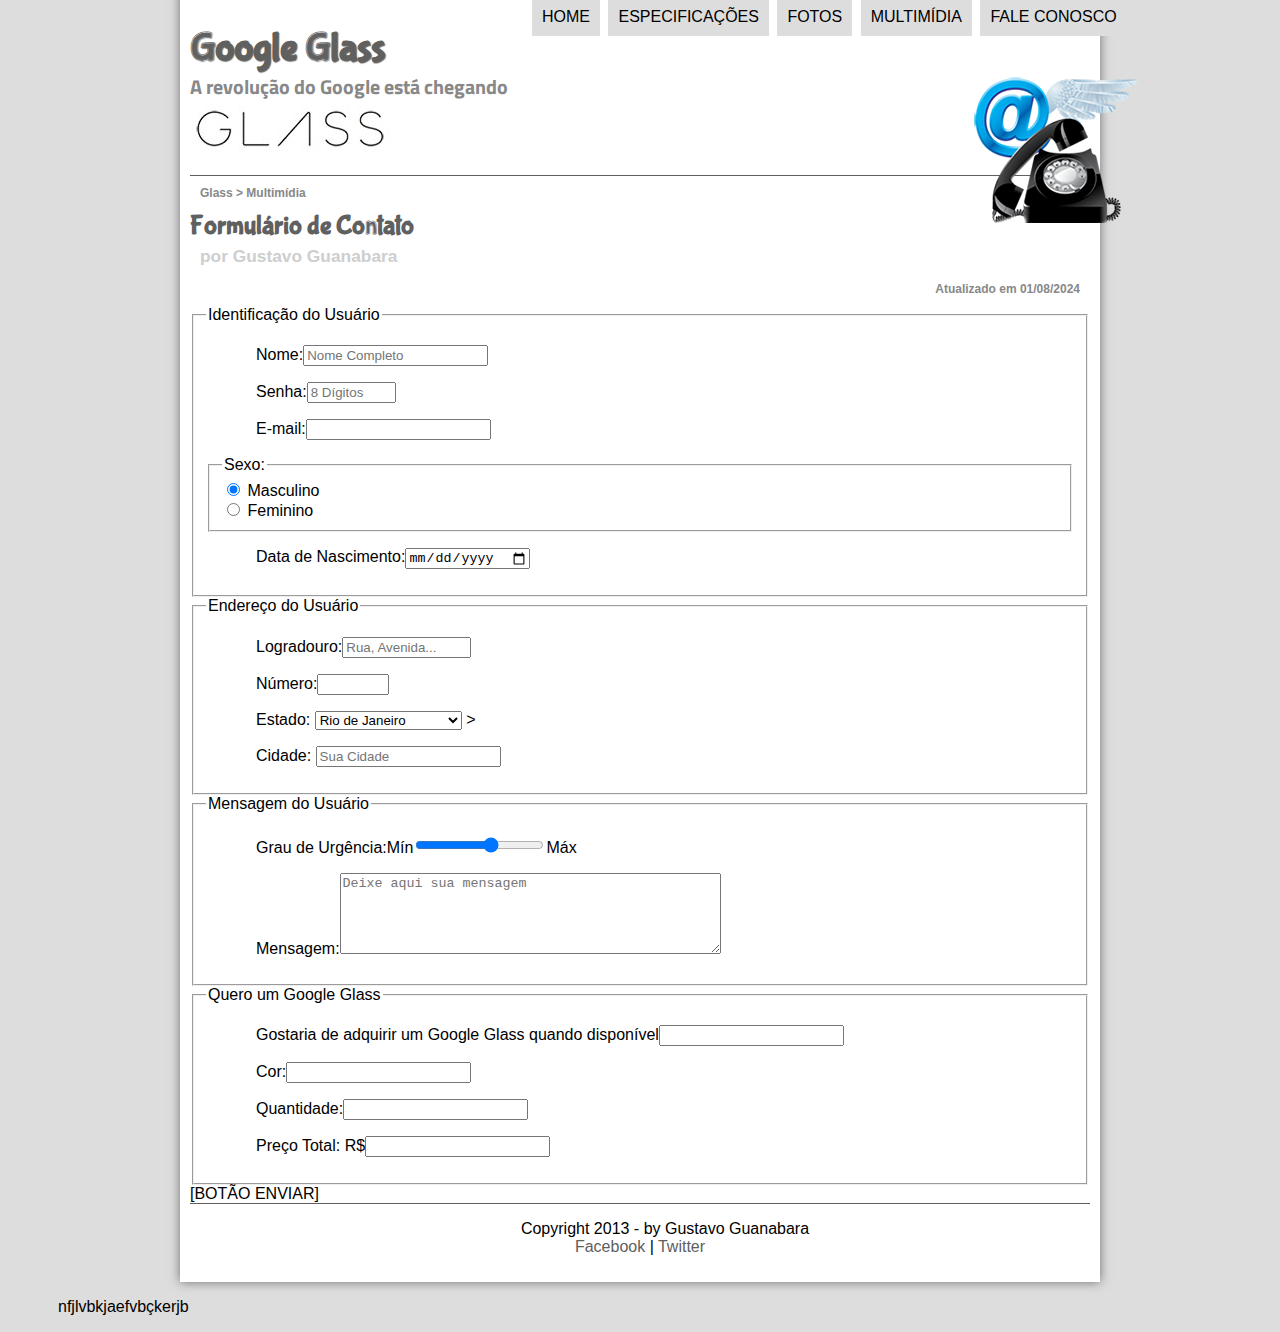
<file: fale-conosco.html>
<!DOCTYPE html>
<html lang="pt-br">

<head>
    <meta charset="UTF-8" />
    <title>Tudo sobre o Google Glass </title>
    <link rel="stylesheet" href="_css/estilo.css" />
    <link rel="stylesheet" href="_css/form.css" />
</head>

<script language="javascript" src="_javascript/funcoes.js"> </script>

<body>
    <div id="interface">
        <header id="cabecalho">
            <hgroup>
                <h1> Google Glass</h1>
                <h2>A revolução do Google está chegando</h2>
            </hgroup>

            <img id="icone" src="_imagens/contato.png" />

            <nav id="menu">
                <h1> Menu Principal</h1>
                <ul>
                    <li onmouseover="mudaFoto('_imagens/home.png')" onmouseout="mudaFoto('_imagens/contato.png')"><a
                            href="index.html">Home</a></li>

                    <li onmouseover="mudaFoto('_imagens/especificacoes.png')"
                        onmouseout="mudaFoto('_imagens/contato.png')"><a href="specs.html">Especificações</a></li>

                    <li onmouseover="mudaFoto('_imagens/fotos.png')" onmouseout="mudaFoto('_imagens/contato.png')"><a
                            href="fotos.html">Fotos</a></li>

                    <li onmouseover="mudaFoto('_imagens/multimidia.png')" onmouseout="mudaFoto('_imagens/contato.png')">
                        <a href="multimidia.html">Multimídia</a>
                    </li>

                    <li onmouseover="mudaFoto('_imagens/contato.png')" onmouseout="mudaFoto('_imagens/contato.png')"><a
                            href="fale-conosco.html">Fale Conosco</a></li>
                </ul>
            </nav>
        </header>
        <article id="noticia-principal">
            <section id="corpo-full">
                <header>
                    <hgroup id="cabecalho-artigodois">
                        <h3>Glass > Multimídia</h3>
                        <h1>Formulário de Contato</h1>
                        <h2>por Gustavo Guanabara</h2>
                        <h3 class="direita">Atualizado em 01/08/2024<h3>
                    </hgroup>
                </header>
                <form method="post" id="fContato" action="mailto:contato@cursoemvideo.com">
                    <fieldset id="usuario">
                        <legend>Identificação do Usuário</legend>

                        <p><label for="cNome">Nome:</label><input type="text" name="tNome" id="cNome" size="20"
                                maxlength="30" placeholder="Nome Completo" /></p>

                        <P><label for="cSenha">Senha:</label><input type="password" name="tSenha" id="cSenha" size="8"
                                maxlength="8" placeholder="8 Dígitos" /></P>

                        <p><label for="cEmail">E-mail:</label><input type="email" name="tEmail" id="cEmail" size="20"
                                maxlength="40" /> </p>

                        <fieldset id="sexo">
                            <legend>Sexo:</legend>
                            <input type="radio" name="tSexo" id="cMasc" checked /> <label
                                for="cMasc">Masculino</label><br />
                            <input type="radio" name="tSexo" id="cFem" /> <label for="cFem">Feminino</label>
                        </fieldset>

                        <p><label for="cNasc">Data de Nascimento:</label><input type="date" name="tNasc" id="cNasc" />
                        </p>
                    </fieldset>
                    <fieldset id="endereco">
                        <legend>Endereço do Usuário</legend>

                        <p><label for="cRua">Logradouro:</label><input type="text" name="tRua" id="cRua" size="13"
                                maxlength="80" placeholder="Rua, Avenida..." /></p>

                        <p><label for="cNum">Número:</label><input type="number" name="tNum" id="cNum" min="0"
                                max="9999" /></p>


                        <p><label for="cEst">Estado:</label> <select name="tEst" id="cEst">
                                <optgroup label="Região Sudeste">
                                    <option value="RJ">Rio de Janeiro</option>
                                    <option value="SP">Sâo Paulo</option>
                                    <option value="MG">Minas Gerais</option>
                                </optgroup>
                                <optgroup label="Região Sul">
                                    <option value="PR">Paraná</option>
                                    <option value="SC">Santa Catarina</option>
                                    <option value="RS">Rio Grande do Sul</option>
                                </optgroup>
                            </select> ></p>

                        <p><label for="cCid">Cidade:</label> <input type="text" name="tCid" id="cCid" maxlength="40" size="20" placeholder="Sua Cidade" list="cidades"/></p>
                        <datalist id="cidades">
                            <option value="Rio de Janeiro"></option>
                            <option value="Nova Iguaçu"></option>
                            <option value="Niterói"></option>
                            <option value="Belford Roxo"></option>
                        </datalist>
                    </fieldset>
                    <fieldset id="mensagem">
                        <legend>Mensagem do Usuário</legend>

                        <p><label for="cUrg">Grau de Urgência:</label>Mín<input type="range" name="tUrg" id="cUrg" min="0" max="10" step="2"/>Máx</p>

                        <p><label for="cMsg">Mensagem:</label><textarea name="tMsg" id="cMsg" cols="45" rows="5" placeholder="Deixe aqui sua mensagem"></textarea></p>
                    </fieldset>
                    <fieldset id="pedido">
                        <legend>Quero um Google Glass</legend>

                        <p><label for="cPed">Gostaria de adquirir um Google Glass quando disponível</label><input
                                type="" name="tPed" id="cPed" /></p>

                        <p><label for="cCor">Cor:</label><input type="" name="tCor" id="cCor" /></p>

                        <p><label for="cQtd">Quantidade:</label><input type="" name="tQtd" id="cQtd" /></p>

                        <p><label for="cTot">Preço Total: R$</label><input type="" name="tTot" id="cTot" /></p>
                    </fieldset>

                    [BOTÃO ENVIAR]
                </form>
                <footer id="rodape">
                    <p>Copyright 2013 - by Gustavo Guanabara<br/>
                        <a href="http://facebook.com/cursosemvideo" target="_blank">Facebook </a> |
                        <a href="http://twitter.com/cursosemvideo" target="_blank"> Twitter</a>
                    </p>
                </footer>
    </div>
</body>

</html>

<p>nfjlvbkjaefvbçkerjb</p>
</file>
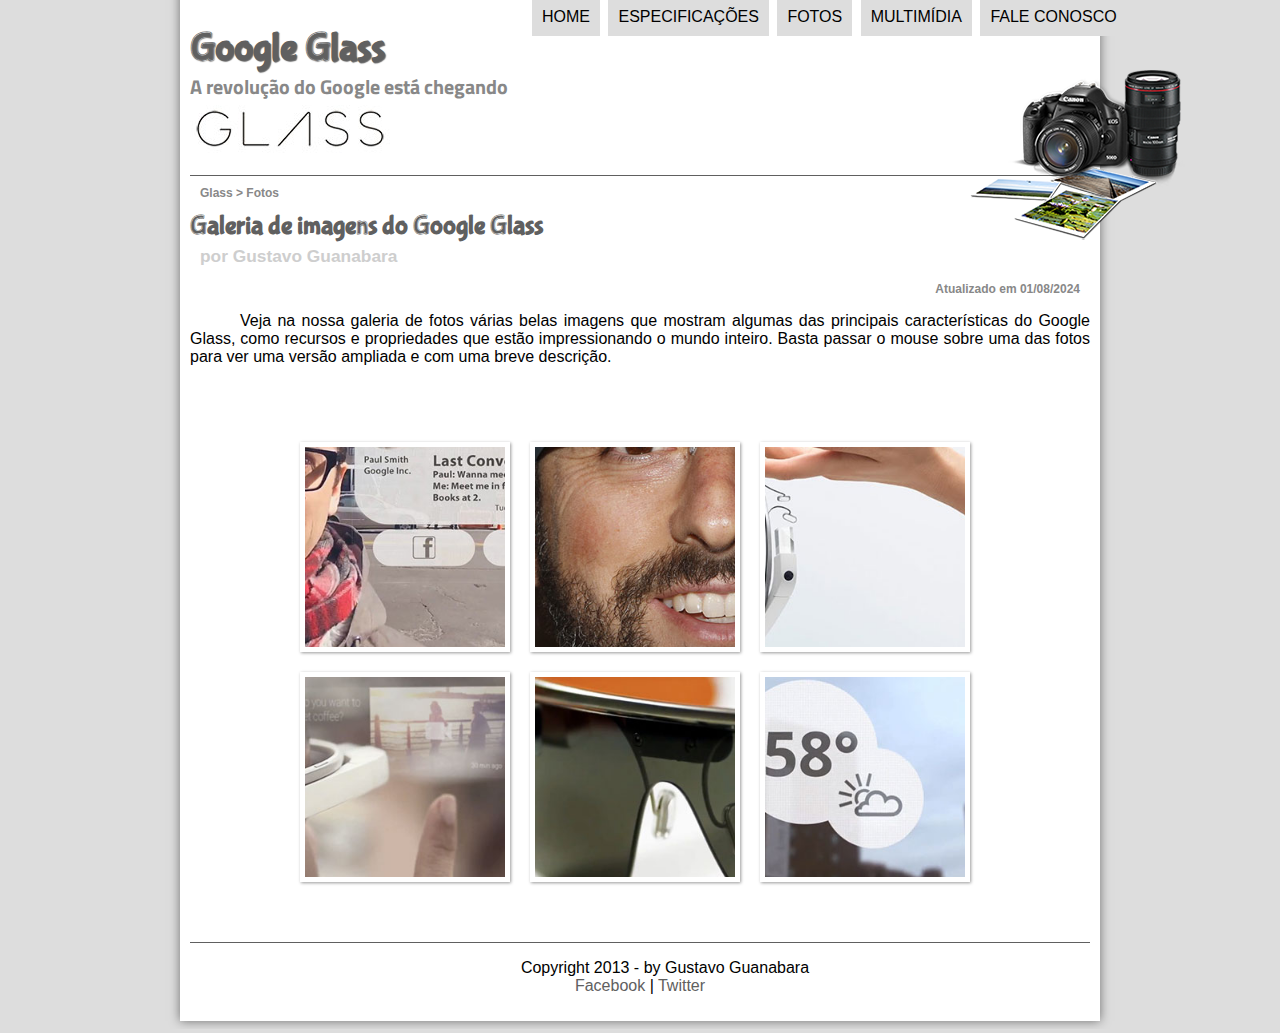
<file: fotos.html>
<!DOCTYPE html>
<html lang="pt-br">

<head>
    <meta charset="UTF-8" />
    <title>Tudo sobre o Google Glass </title>
    <link rel="stylesheet" href="_css/estilo.css" />
    <link rel="stylesheet" href="_css/fotos.css" />
</head>

<script language="javascript" src="_javascript/funcoes.js"> </script>

<body>
    <div id="interface">
        <header id="cabecalho">
            <hgroup>
                <h1> Google Glass</h1>
                <h2>A revolução do Google está chegando</h2>
            </hgroup>

            <img id="icone" src="_imagens/fotos.png">

            <nav id="menu">
                <h1> Menu Principal</h1>
                <ul>
                    <li onmouseover="mudaFoto('_imagens/home.png')" onmouseout="mudaFoto('_imagens/fotos.png')"><a
                            href="index.html">Home</a></li>
                    <li onmouseover="mudaFoto('_imagens/especificacoes.png')"
                        onmouseout="mudaFoto('_imagens/fotos.png')"><a href="specs.html">Especificações</a>
                    </li>
                    <li onmouseover="mudaFoto('_imagens/fotos.png')" onmouseout="mudaFoto('_imagens/fotos.png')"><a
                            href="fotos.html">Fotos</a></li>
                    <li onmouseover="mudaFoto('_imagens/multimidia.png')" onmouseout="mudaFoto('_imagens/fotos.png')"><a
                            href="multimidia.html">Multimídia</a>
                    </li>
                    <li onmouseover="mudaFoto('_imagens/contato.png')" onmouseout="mudaFoto('_imagens/fotos.png')"><a
                            href="fale-conosco.html">Fale
                            Conosco</a></li>
                </ul>
            </nav>
        </header>
        <article id="noticia-principal">
            <section id="corpo-full">
                <header>
                    <hgroup id="cabecalho-artigodois">
                        <h3>Glass > Fotos</h3>
                        <h1>Galeria de imagens do Google Glass</h1>
                        <h2>por Gustavo Guanabara</h2>
                        <h3 class="direita">Atualizado em 01/08/2024<h3>
                    </hgroup>
            </section>
            </header>
            <p>Veja na nossa galeria de fotos várias belas imagens que mostram algumas das principais características do
                Google Glass, como recursos e propriedades que estão impressionando o mundo inteiro. Basta passar o
                mouse sobre uma das fotos para ver uma versão ampliada e com uma breve descrição.</p>
            <ul id="album-fotos">
                <li id="foto01"><span>Agenda e lembretes</span></li>
                <li id="foto02"><span>Sergey Brin usando o Glass</span></li>
                <li id="foto03"><span>Leve e compacto</span></li>
                <li id="foto04"><span>Sensação de uma tela de 50"</span></li>
                <li id="foto05"><span>Vários tipos de lente</span></li>
                <li id="foto06"><span>Informações importantes</span></li>
            </ul>
        </article>
        </section>
        <footer id="rodape">
            <p>Copyright 2013 - by Gustavo Guanabara<br />
                <a href="http://facebook.com/cursosemvideo" target="_blank">Facebook </a> |
                <a href="http://twitter.com/cursosemvideo" target="_blank"> Twitter</a>
            </p>
        </footer>
    </div>
</body>
</html>
</file>
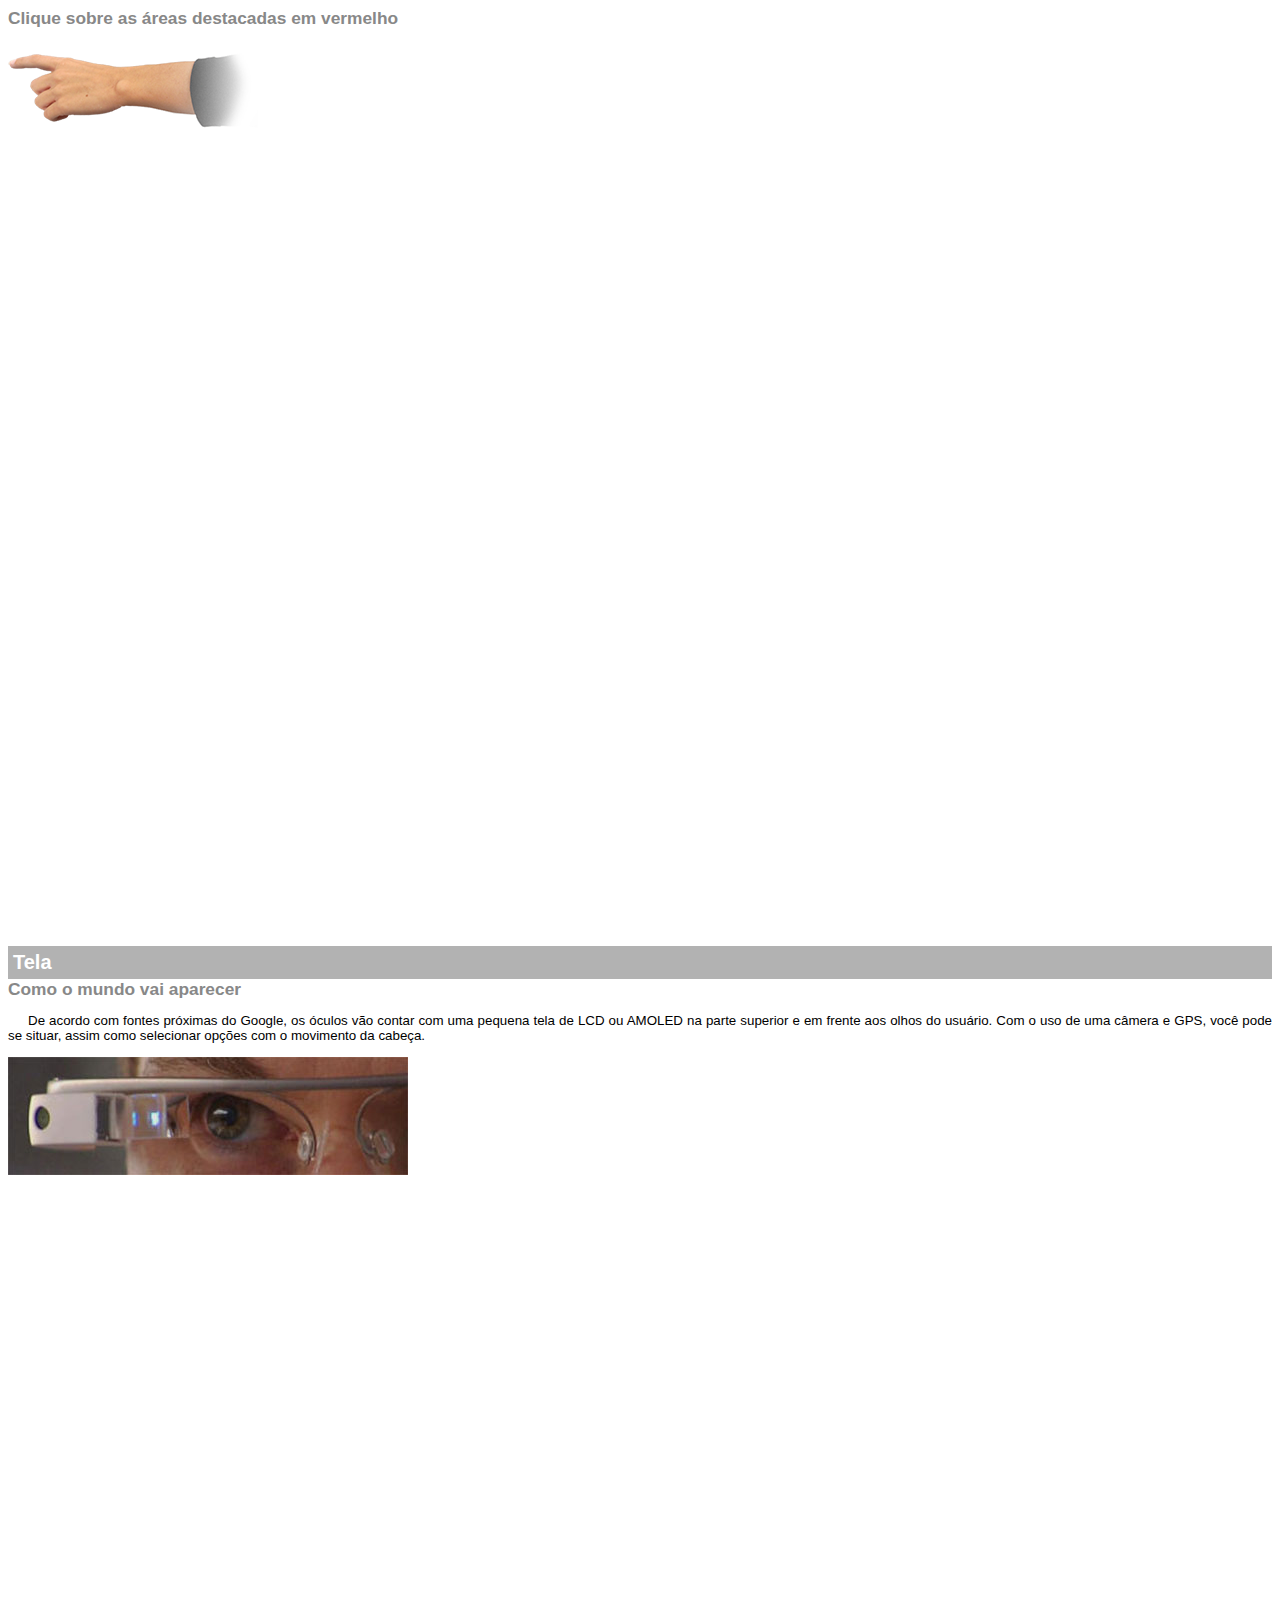
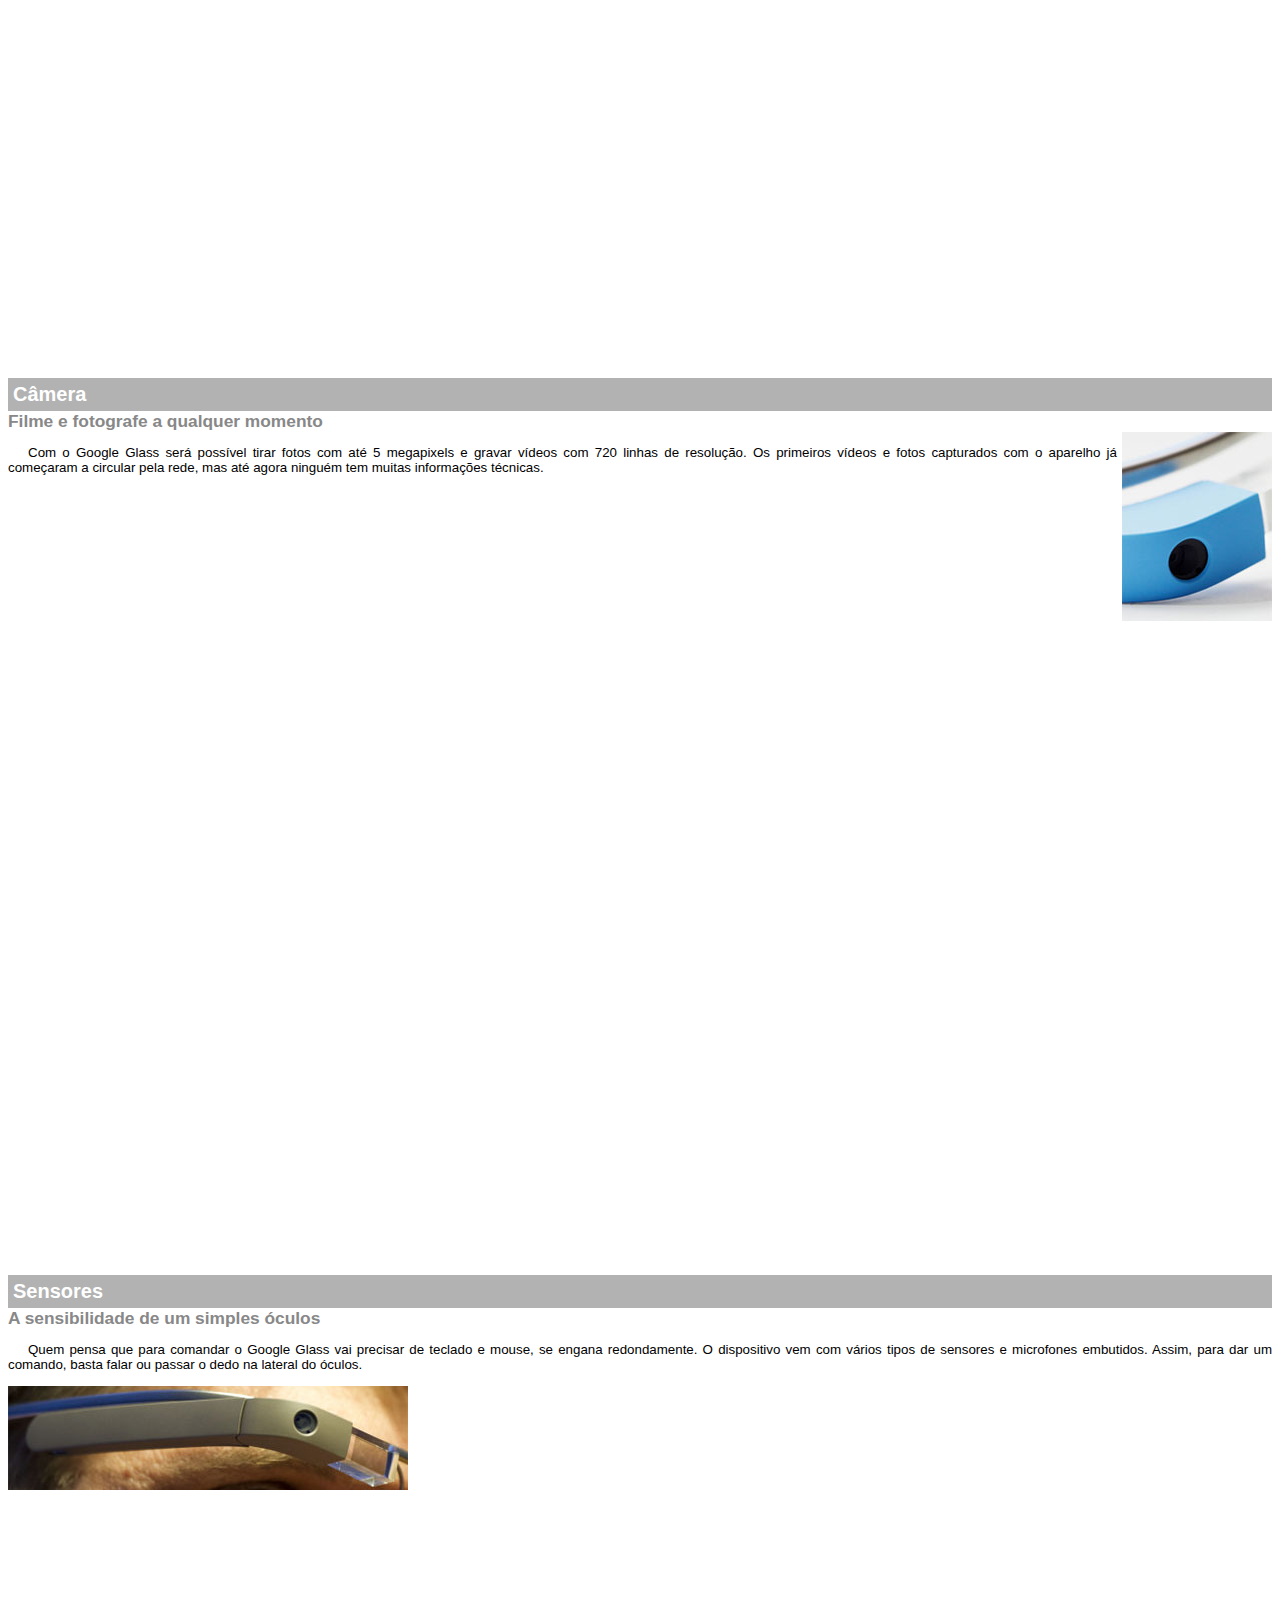
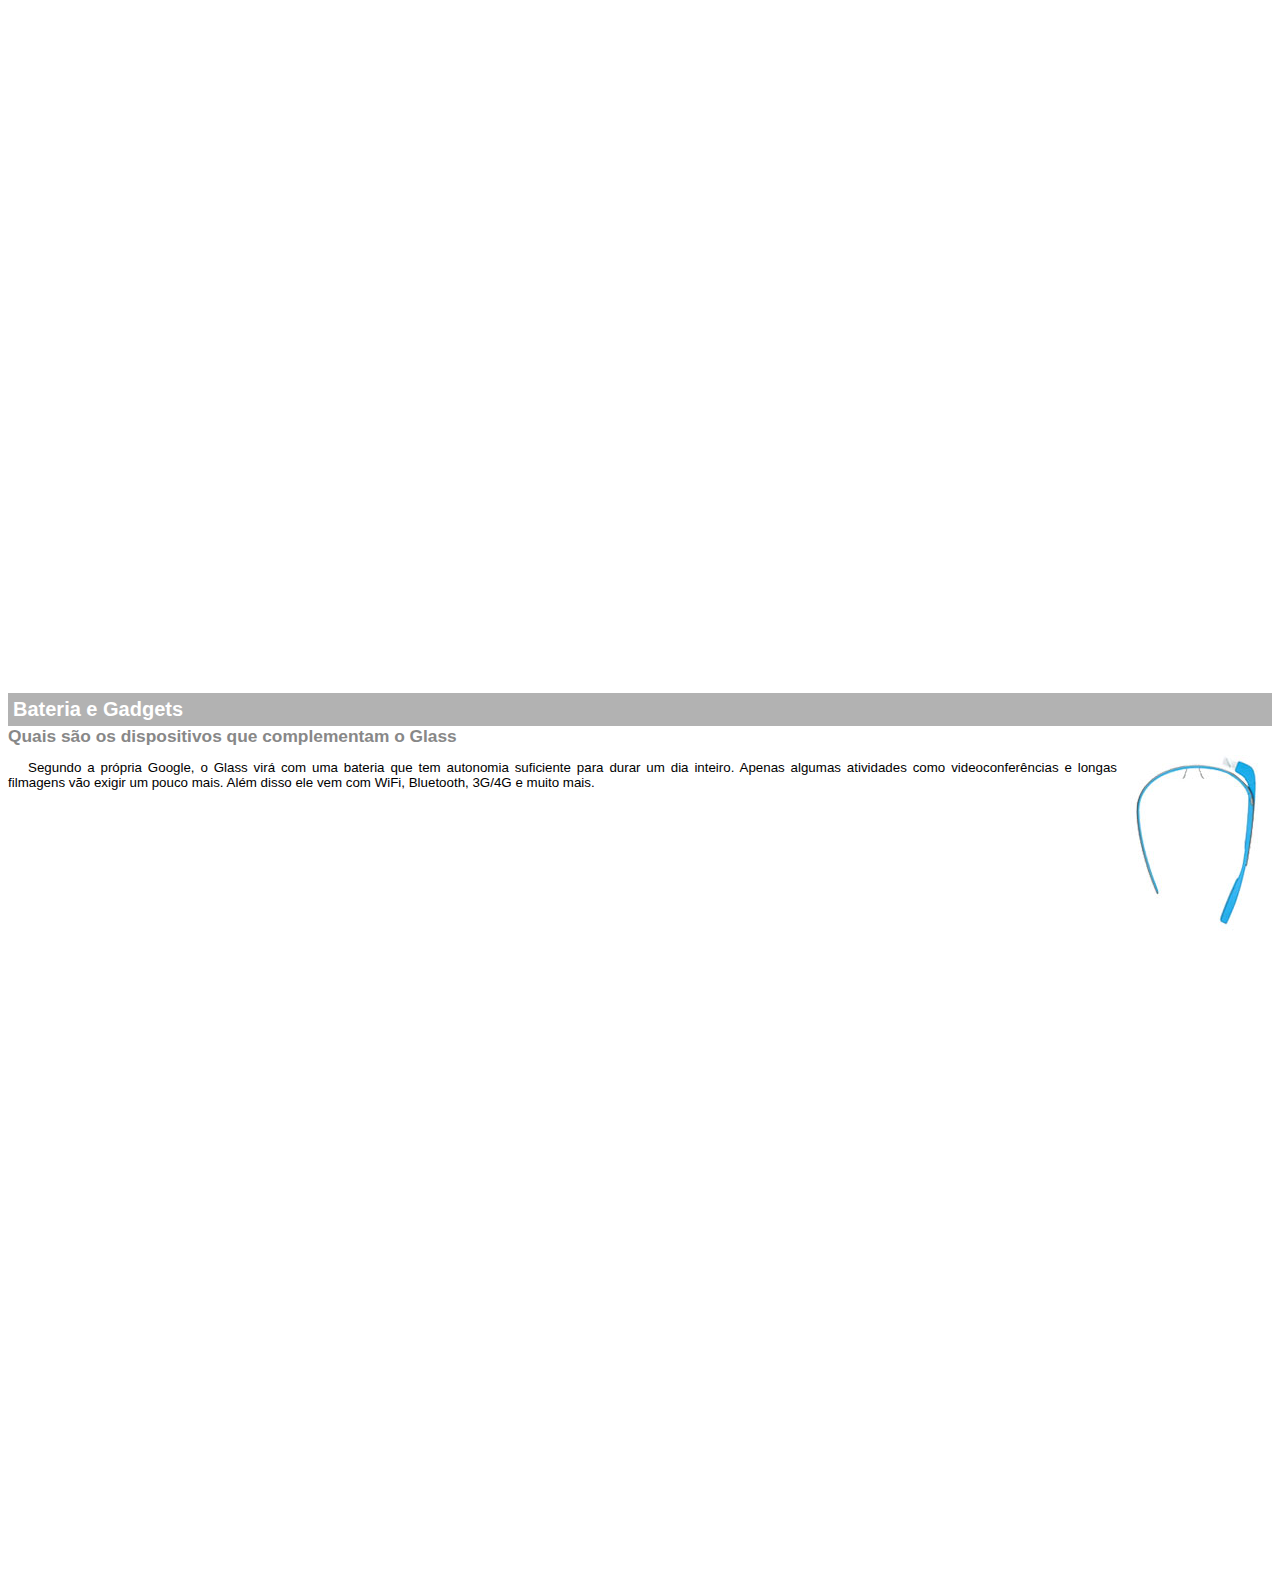
<file: google-glass.html>
<!DOCTYPE html>
<html>
    <head>
        <meta charset="UTF-8"/>
        <title>Informações sobre o Google Glass</title>
        <style>
            body{
                font-family: arial;
                font-size: 10pt;
            }
            p{
                text-align: justify;
                text-indent: 20px;
            }
            article{
                margin-bottom: 800px;
            }
            article h1{
                font-size: 15pt;
                color: white;
                background-color:rgba(0, 0, 0, 0.3);
                padding: 5px;
                margin: 0px;
            }
            article h2{
                font-size: 13pt;
                color: #888888;
                margin: 0px;
            }
            img.img-dir{
                display: block;
                float: right;
                margin-left: 5px;
            }
        
        </style>
    </head>
    <body>
        <article id="topo">
            <header>
                <h2>Clique sobre as áreas destacadas em vermelho</h2>
            </header>
            <img src="_imagens/mao.png" alt="Mão apontando para a esquerda">
        </article> 

        <article id="tela">
            <header>
                <h1>Tela</h1>
                <h2>Como o mundo vai aparecer</h2>
            </header>
            <p>
                De acordo com fontes próximas do Google, os óculos vão contar com uma pequena tela de LCD ou AMOLED na parte superior e em frente aos olhos do usuário. Com o uso de uma câmera e GPS, você pode se situar, assim como selecionar opções com o movimento da cabeça. 
            </p>
            <img src="_imagens/det-tela.jpg" alt="Tela do Google Glass">
        </article>

        <article id="camera">
            <header>
                <h1>Câmera</h1>
                <h2>Filme e fotografe a qualquer momento</h2>
            </header>
            <img src="_imagens/det-camera.jpg" class="img-dir" alt="Câmera do Google Glass">
            <p>
                Com o Google Glass será possível tirar fotos com até 5 megapixels e gravar vídeos com 720 linhas de resolução. Os primeiros vídeos e fotos capturados com o aparelho já começaram a circular pela rede, mas até agora ninguém tem muitas informações técnicas.
            </p>
        </article>

        <article id="sensores">
            <header>
                <h1>Sensores</h1>
                <h2>A sensibilidade de um simples óculos</h2>
            </header>
            <p>
                Quem pensa que para comandar o Google Glass vai precisar de teclado e mouse, se engana redondamente. O dispositivo vem com vários tipos de sensores e microfones embutidos. Assim, para dar um comando, basta falar ou passar o dedo na lateral do óculos.
            </p>
            <img src="_imagens/det-touch.jpg" alt="Sensores do Google Glass"> 
        </article>

        <article id="bateria">
            <header>
                <h1>Bateria e Gadgets</h1>
                <h2>Quais são os dispositivos que complementam o Glass</h2>
            </header>
            <img src="_imagens/det-bateria.jpg" class="img-dir" alt="Bateria e Gadgets do Google Glass">
            <p>
                Segundo a própria Google, o Glass virá com uma bateria que tem autonomia suficiente para durar um dia inteiro. Apenas algumas atividades como videoconferências e longas filmagens vão exigir um pouco mais. Além disso ele vem com WiFi, Bluetooth, 3G/4G e muito mais.
            </p>
        </article>
</body>
</html>
</file>
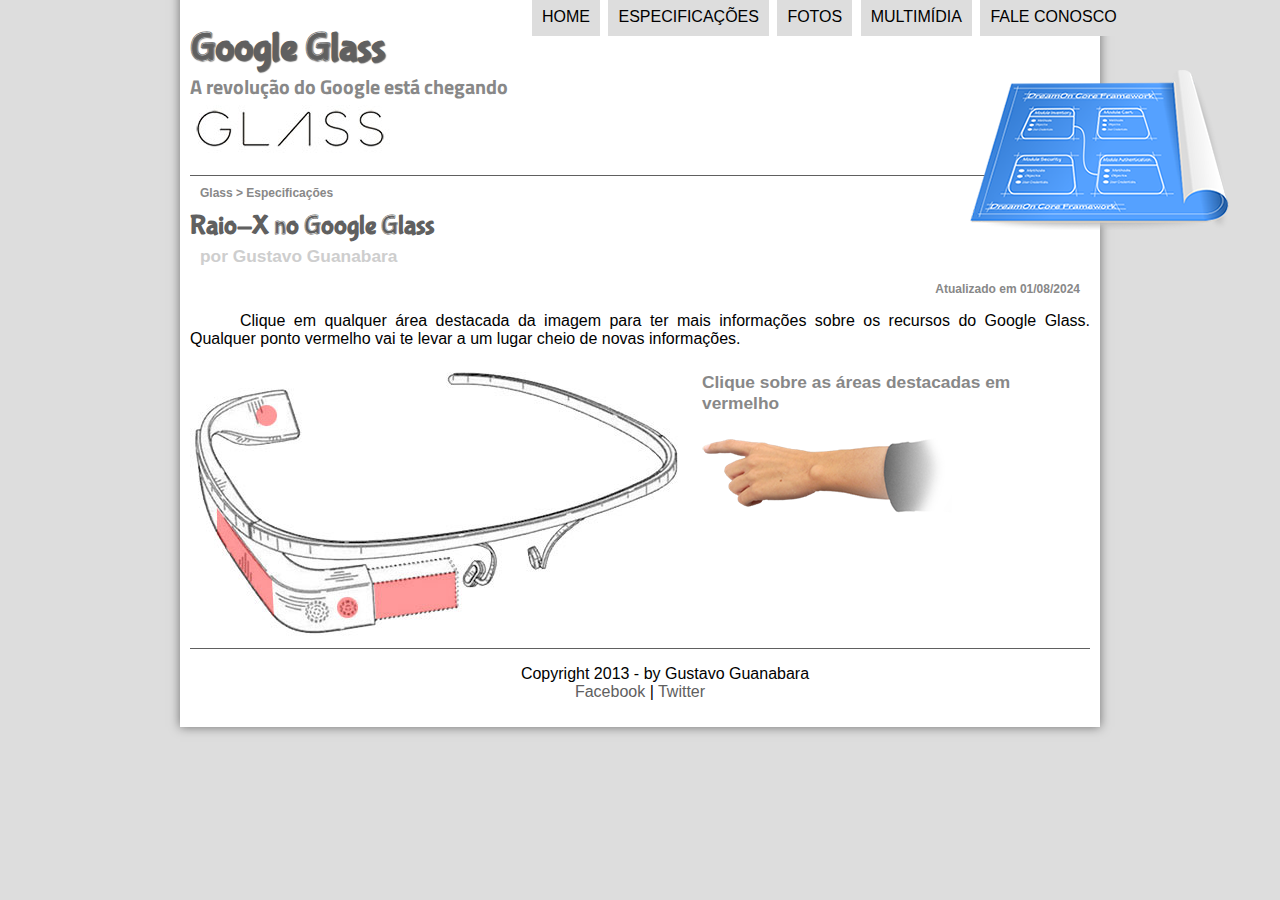
<file: specs.html>
<!DOCTYPE html>
<html lang="pt-br">

<head>
    <meta charset="UTF-8" />
    <title>Tudo sobre o Google Glass </title>
    <link rel="stylesheet" href="_css/estilo.css" />
    <link rel="stylesheet" href="_css/specs.css"/>
</head>

<script language="javascript" src="_javascript/funcoes.js"> </script>

<body>
    <div id="interface">
        <header id="cabecalho">
            <hgroup>
                <h1> Google Glass</h1>
                <h2>A revolução do Google está chegando</h2>
            </hgroup>

            <img id="icone" src="_imagens/especificacoes.png">

            <nav id="menu">
                <h1> Menu Principal</h1>
                <ul>
                    <li onmouseover="mudaFoto('_imagens/home.png')"
                        onmouseout="mudaFoto('_imagens/especificacoes.png')"><a href="index.html">Home</a></li>
                    <li onmouseover="mudaFoto('_imagens/especificacoes.png')"
                        onmouseout="mudaFoto('_imagens/especificacoes.png')"><a href="specs.html">Especificações</a>
                    </li>
                    <li onmouseover="mudaFoto('_imagens/fotos.png')"
                        onmouseout="mudaFoto('_imagens/especificacoes.png')"><a href="fotos.html">Fotos</a></li>
                    <li onmouseover="mudaFoto('_imagens/multimidia.png')"
                        onmouseout="mudaFoto('_imagens/especificacoes.png')"><a href="multimidia.html">Multimídia</a>
                    </li>
                    <li onmouseover="mudaFoto('_imagens/contato.png')"
                        onmouseout="mudaFoto('_imagens/especificacoes.png')"><a href="fale-conosco.html">Fale
                            Conosco</a></li>
                </ul>
            </nav>
        </header id="cabecalho-artigo">
        <article id="noticia-principal" >
            <section id="corpo-full">
                    <header>
                        <hgroup id="cabecalho-artigodois">
                            <h3>Glass > Especificações</h3>
                            <h1>Raio-X no Google Glass</h1>
                            <h2>por Gustavo Guanabara</h2>
                            <h3 class="direita">Atualizado em 01/08/2024<h3>
                        </hgroup>
            </section>
        </header>
    
            <p>Clique em qualquer área destacada da imagem para ter mais informações sobre os recursos do Google Glass.
            Qualquer ponto vermelho vai te levar a um lugar cheio de novas informações.</p>
    
            <section id="conteudo">
                <img src="_imagens/glass-esquema-marcado.jpg" usemap="#meumapa"/>
                <map name="meumapa">
                    <area shape="rect" coords="179,202,270,260" href="google-glass.html#tela" target="janela"/>
                    
                    <area shape="circle" coords="157,241,14" href="google-glass.html#camera" target="janela"/>

                    <area shape="circle" coords="74,50,14"
                    href="google-glass.html#bateria" target="janela"/>

                    <area shape="poly" coords="28,143,83,216,84,249,27,169" href="google-glass.html#sensores" target="janela"/>
                </map>


                <iframe src="google-glass.html" name="janela" id="frame-spec"></iframe>
            </section>
            </article>
        </section>
        <footer id="rodape">
            <p>Copyright 2013 - by Gustavo Guanabara<br />
                <a href="http://facebook.com/cursosemvideo" target="_blank">Facebook </a> |
                <a href="http://twitter.com/cursosemvideo" target="_blank"> Twitter</a>
            </p>
        </footer>
    </div>
</body>

</html>
</file>
<file: _css/estilo.css>
@charset "UTF-8";
@import url('https://fonts.googleapis.com/css2?family=Titillium+Web:ital,wght@0,200;0,300;0,400;0,600;0,700;0,900;1,200;1,300;1,400;1,600;1,700&display=swap');

@font-face {
    font-family: 'FonteLogo';
    src: url("../_fonts/bubblegum-sans-regular.otf");
}

body {
    background-color: #dddddd;
    color: rgba(00, 00, 00, 1);
    font-family: Arial, Helvetica, sans-serif;
}

div#interface {
    width: 900px;
    background-color: white;
    margin: -20px auto 0px auto;
    box-shadow: 0px 0px 10px rgba(00, 0, 0, 0.5);
    padding: 10px;
}

p {
    text-align: justify;
    text-indent: 50px;
}

a {
    color: #606060;
    text-decoration: none;
}

a:hover {
    text-decoration: underline;
}

header#cabecalho {
    border-bottom: 1px #606060 solid;
    height: 150px;
    background: url("../_imagens/glass-logo-peq.jpg")no-repeat 0px 80px;
}

header#cabecalho h1 {
    font-family: 'FonteLogo', sans-serif;
    font-size: 30pt;
    color: #606060;
    text-shadow: 1px 1px 1px rgba(0, 0, 0, 0.6);
    padding: 0px;
    margin-bottom: 0px;
}

header#cabecalho h2 {
    font-family: 'Titillium Web', sans-serif;
    color: #888888;
    font-size: 15pt;
    padding: 0px;
    margin-top: 0px;
}

header#cabecalho img#icone {
    position: absolute;
    left: 970px;
    top: 70px;
}

/* Formatação de Imagens com Legendas */
figure.foto-legenda {
    position: relative;
    border: 8px solid white;
    box-shadow: 1px 1px 4px black;
}

figure.foto-legenda img {
    width: 100%;
    height: 100%;
}

figure.foto-legenda figcaption {
    opacity: 0;
    position: absolute;
    top: 0px;
    background-color: rgba(0, 0, 0, 0.4);
    color: white;
    width: 100%;
    height: 100%;
    padding: 10px;
    box-sizing: border-box;
    transition: opacity 1s;
}

figure.foto-legenda:hover figcaption {
    opacity: 1;
}

/*Formatação do Menu*/
nav#menu {
    display: block;
}

nav#menu ul {
    list-style: none;
    text-transform: uppercase;
    position: absolute;
    top: -20px;
    left: 490px;
    text-align: right;
}

nav#menu li {
    display: inline-block;
    background-color: #dddddd;
    padding: 10px;
    margin: 2px;
    transition: background-color 1s;
}

nav#menu li:hover {
    background-color: #606060;
}

nav#menu h1 {
    display: none;
}

nav#menu a {
    color: black;
    text-decoration: none;
}

nav#menu a:hover {
    color: white;
    text-decoration: underline;
}

section#corpo {
    display: block;
    width: 500px;
    float: left;
    border-right: 1px solid #606060;
    padding-right: 15px;
}

article#noticia-principal h2 {
    font-size: 13pt;
    color: #606060;
    background-color: #dddddd;
    padding: 5px 0px 5px 10px;
    margin: 10px 0px 10px 0px;
}

header#cabecalho-artigo h1 {
    font-family: 'FonteLogo', sans-serif;
    font-size: 20pt;
    color: #606060;
    margin-bottom: 0px;
    margin-top: 0px;
}

.direita {
    text-align: right;
    font-size: 10pt;
    color: #606060;
}

header#cabecalho-artigo h2 {
    font-size: 13pt;
    color: #cecece;
    background-color: #ffffff;
    margin: 0px;
}

header#cabecalho-artigo h3 {
    font-size: 12px;
    color: #888888;
}

table#tabelaspec {
    border: 1px solid #606060;
    border-spacing: 0px;
    margin-left: auto;
    margin-right: auto;
}

table#tabelaspec td {
    border: 1px solid #606060;
    padding: 10px;
    text-align: center;
    vertical-align: middle;
}

table#tabelaspec td.ce {
    color: white;
    background-color: #606060;
    vertical-align: top;
    font-weight: bold;
}

table#tabelaspec td.cd {
    background-color: #cecece;
}

table#tabelaspec caption {
    color: #888888;
    font-size: 16pt;
    font-weight: bolder;
    text-align: center;
}

table#tabelaspec caption span {
    display: block;
    float: right;
    color: black;
    font-size: 8pt;
    margin-top: 10px;
}

aside#lateral {
    display: block;
    width: 350px;
    float: right;
    background-color: #dddddd;
    padding: 10px;
    margin-top: 10px;
    box-shadow: 2px 2px 2px rgba(00, 00, 00, .5);
}

aside#lateral h1 {
    font-family: 'FonteLogo', sans-serif;
    font-size: 20pt;
    color: #606060;
    margin-top: 0px;
}

aside#lateral h2 {
    background-color: #606060;
    font-size: 13pt;
    color: white;
    padding: 5px;
}

footer#rodape {
    clear: both;
    border-top: 1px solid #606060;
}

footer#rodape p {
    text-align: center;
}
#video {
    width: 350px;
    height: 200px;
    margin: 20px auto; 
    display: block; 
    border-radius: 10px;
}
#video1 {
    width: 450px;
    height: 250px;
    margin: 20px auto; 
    display: block; 
    border-radius: 10px;
}
</file>
<file: _css/form.css>
@charset "utf-8";

hgroup#cabecalho-artigodois h1 {
    font-family: 'FonteLogo', sans-serif;
    font-size: 20pt;
    color: #606060;
    margin-bottom: 0px;
    margin-top: 0px;
}

.direita {
    text-align: right;
    font-size: 10pt;
    color: #606060;
}

hgroup#cabecalho-artigodois h2 {
    font-size: 13pt;
    color: #cecece;
    background-color: #ffffff;
    margin: 0px;
}

hgroup#cabecalho-artigodois h3 {
    font-size: 12px;
    background-color: #ffffff;
    margin: 10px;
    color: #888888;
}
</file>
<file: _css/fotos.css>
@charset "utf-8";

hgroup#cabecalho-artigodois h1 {
    font-family: 'FonteLogo', sans-serif;
    font-size: 20pt;
    color: #606060;
    margin-bottom: 0px;
    margin-top: 0px;
}

.direita {
    text-align: right;
    font-size: 10pt;
    color: #606060;
}

hgroup#cabecalho-artigodois h2 {
    font-size: 13pt;
    color: #cecece;
    background-color: #ffffff;
    margin: 0px;
}

hgroup#cabecalho-artigodois h3 {
    font-size: 12px;
    background-color: #ffffff;
    margin: 10px;
    color: #888888;
}
ul#album-fotos li span{
    opacity: 0;
    color: white;
    text-shadow: 1px 1px 1px black;
    background-color: rgba(0, 0, 0, .3);
    font-size: 9pt;
    line-height: 380px;
    padding: 5px;    
}
ul#album-fotos li:hover{
    -webkit-transform: scale(1.5);/*Amplia as fotos*/
    transition: .7s;
}
ul#album-fotos li:hover span{
    transition: opacity 1s;
    opacity: 1;
}
ul#album-fotos{
    width: 700px;
    margin: 0 auto;
    padding: 50px;
    overflow: hidden;
    list-style: none;
}
ul#album-fotos li{
    float: left;
    width: 200px;
    height: 200px;
    margin: 10px;
    border: 5px solid white;
    background-color: white;
    box-shadow: 1px 1px 3px rgba(0 , 0, 0, .4);
}
ul#album-fotos li#foto01 {
    background: url('../_imagens/galeria-01.jpg') no-repeat;
    background-position: 50% 50%;/*posiciona a imagem no meio do espaço*/
    background-size: 400px 400px;
    background-color: white;
}
ul#album-fotos li#foto01:hover{
    background-position: 0px 0px;
    background-size: 200px 200px;
}
ul#album-fotos li#foto02 {
    background: url('../_imagens/galeria-02.jpg') no-repeat;
    background-position: 50% 50%;
    background-size: 400px 400px;
    background-color: white;
}
ul#album-fotos li#foto02:hover{
    background-position: 0px 0px;
    background-size: 200px 200px;
}
ul#album-fotos li#foto03 {
    background: url('../_imagens/galeria-03.jpg') no-repeat;
    background-position: 50% 50%;
    background-size: 400px 400px;
    background-color: white;
}
ul#album-fotos li#foto03:hover{
    background-position: 0px 0px;
    background-size: 200px 200px;
}
ul#album-fotos li#foto04 {
    background: url('../_imagens/galeria-04.jpg') no-repeat;
    background-position: 50% 50%;
    background-size: 400px 400px;
    background-color: white;
}
ul#album-fotos li#foto04:hover{
    background-position: 0px 0px;
    background-size: 200px 200px;
}
ul#album-fotos li#foto05 {
    background: url('../_imagens/galeria-05.jpg') no-repeat;
    background-position: 50% 50%;
    background-size: 400px 400px;
    background-color: white;
}
ul#album-fotos li#foto05:hover{
    background-position: 0px 0px;
    background-size: 200px 200px;
}
ul#album-fotos li#foto06 {
    background: url('../_imagens/galeria-06.jpg') no-repeat;
    background-position: 50% 50%;
    background-size: 400px 400px;
    background-color: white;
}
ul#album-fotos li#foto06:hover{
    background-position: 0px 0px;
    background-size: 200px 200px;
}
</file>
<file: _css/specs.css>
@charset "UFT-8";
section#conteudo {
    width: 1000px;
    margin: auto;
}
iframe#frame-spec {
    width: 400px;
    height: 280px;
    border: none;
    overflow: hidden;
}
iframe#frame-spec::-webkit-scrollbar {
    display: none;
}
hgroup#cabecalho-artigodois h1{
    font-family: 'FonteLogo', sans-serif;
    font-size: 20pt;
    color: #606060;
    margin-bottom: 0px;
    margin-top: 0px;
}
.direita {
    text-align: right;
    font-size: 10pt;
    color: #606060;
}
hgroup#cabecalho-artigodois h2{
font-size: 13pt;
    color: #cecece;
    background-color: #ffffff;
    margin: 0px;
}
hgroup#cabecalho-artigodois h3{
    font-size: 12px;
    background-color: #ffffff;
    margin: 10px;
    color: #888888;
}
</file>
